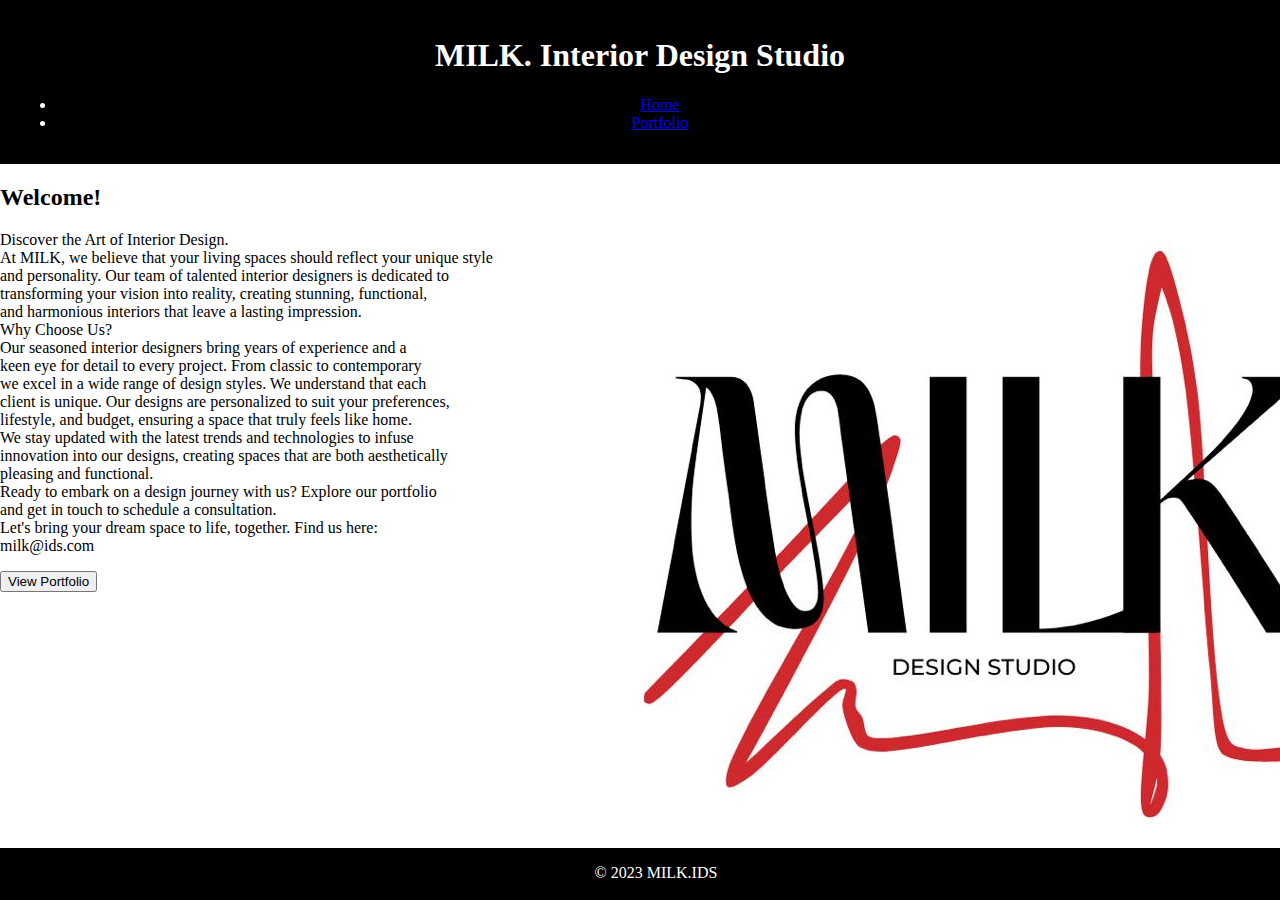
<file: interior design website project/index.html>
<!DOCTYPE html>
<html lang="en">
<head>
    <meta charset="UTF-8">
    <meta http-equiv="X-UA-Compatible" content="IE=edge">
    <meta name="viewport" content="width=device-width, initial-scale=1.0">
    <title>MILK.Interior Design Studio</title>
    <link rel="stylesheet" href="styles.css">
</head>
<body>
    <header>
        <h1>MILK. Interior Design Studio</h1>
        <nav>
            <ul>
                <li><a href="index.html">Home</a></li>
                <li><a href="portfolio.html">Portfolio</a></li>
            </ul>
        </nav>
    </header>
    <main>
        <h2>Welcome! </h2>
        <p> Discover the Art of Interior Design.<br>
            At MILK, we believe that your living spaces should reflect your unique style<br>
            and personality. Our team of talented interior designers is dedicated to<br>
            transforming your vision into reality, creating stunning, functional,<br>
            and harmonious interiors that leave a lasting impression.<br>
            Why Choose Us?<br>
            Our seasoned interior designers bring years of experience and a<br>
            keen eye for detail to every project. From classic to contemporary<br>
            we excel in a wide range of design styles. We understand that each<br>
            client is unique. Our designs are personalized to suit your preferences,<br>
            lifestyle, and budget, ensuring a space that truly feels like home.<br>
            We stay updated with the latest trends and technologies to infuse<br>
            innovation into our designs, creating spaces that are both aesthetically<br>
            pleasing and functional.<br>
            Ready to embark on a design journey with us? Explore our portfolio<br>
            and get in touch to schedule a consultation.<br>
            Let's bring your dream space to life, together. Find us here:<br> 
            milk@ids.com
        </p>
        <button id="goToPortfolio">View Portfolio</button>
    </main>
    <footer>
        &copy; 2023 MILK.IDS
    </footer>
    <script src="script.js"></script>
</body>
</html>
</file>
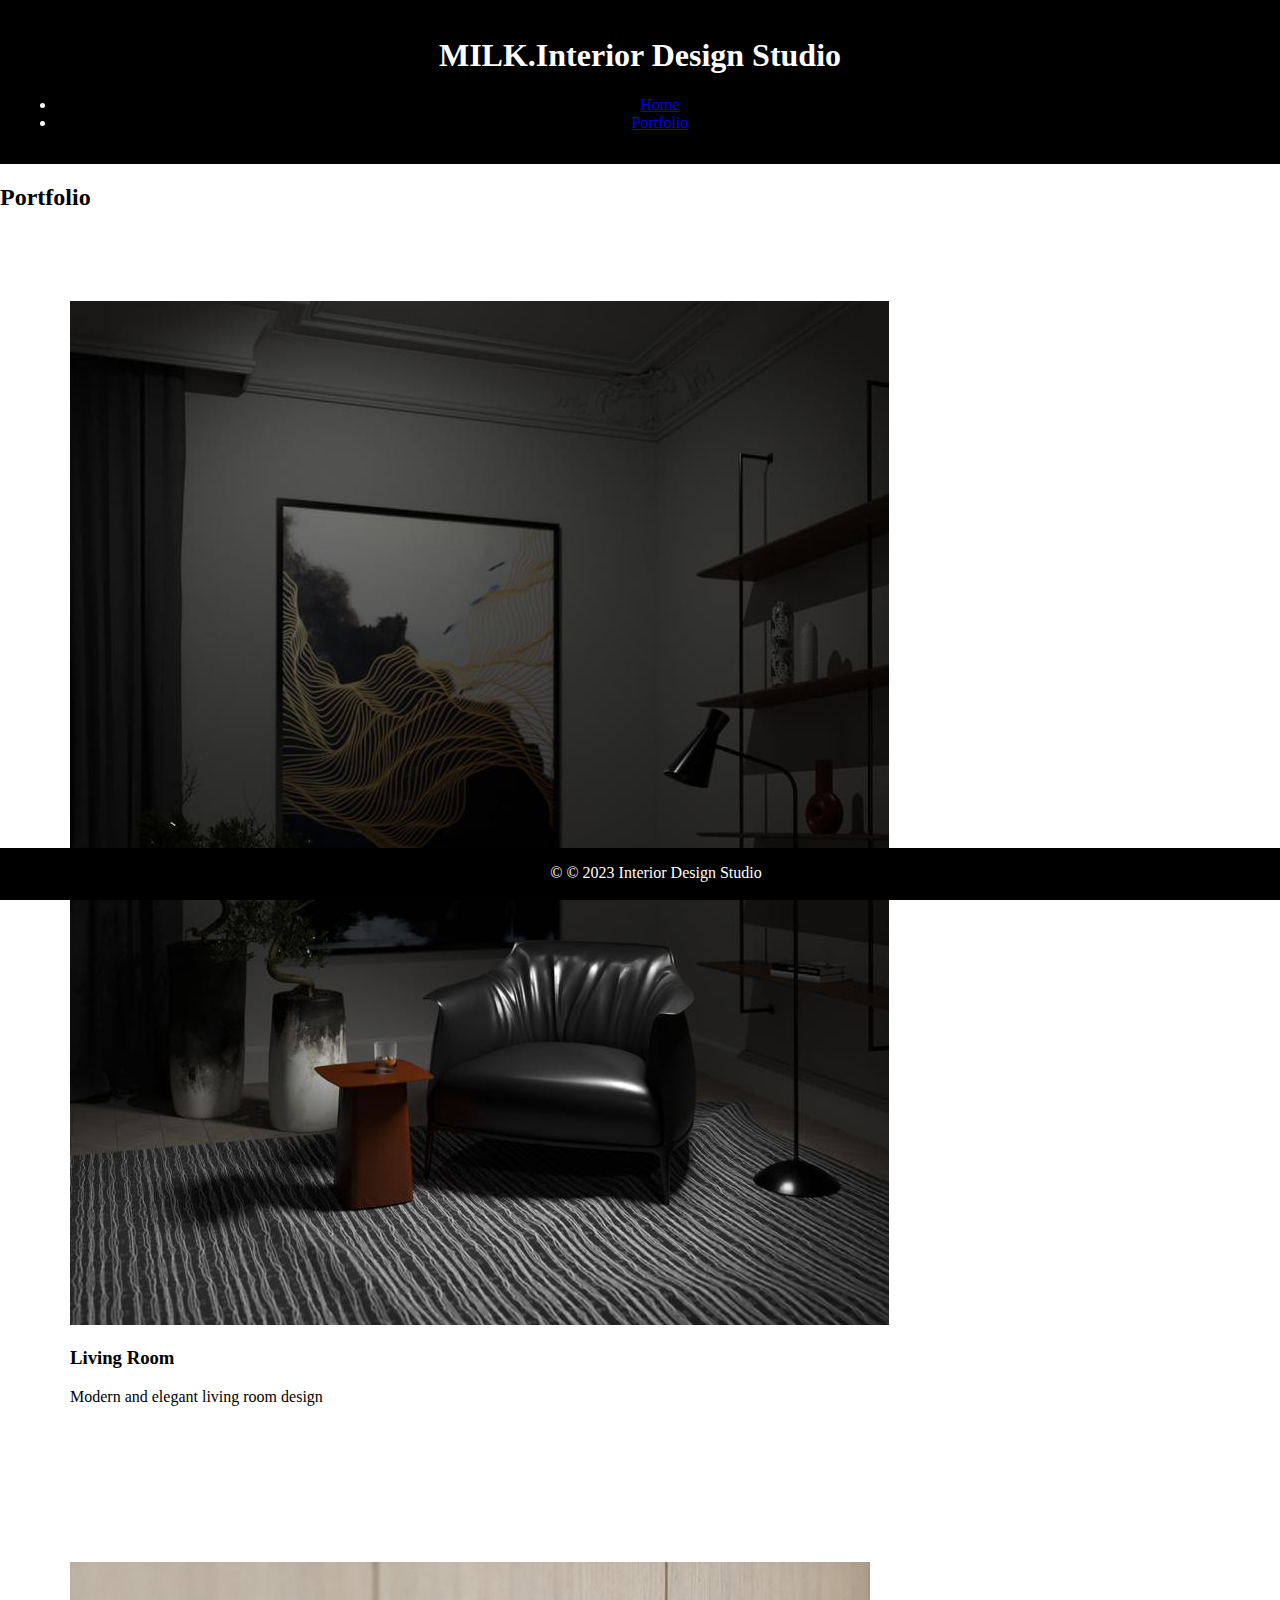
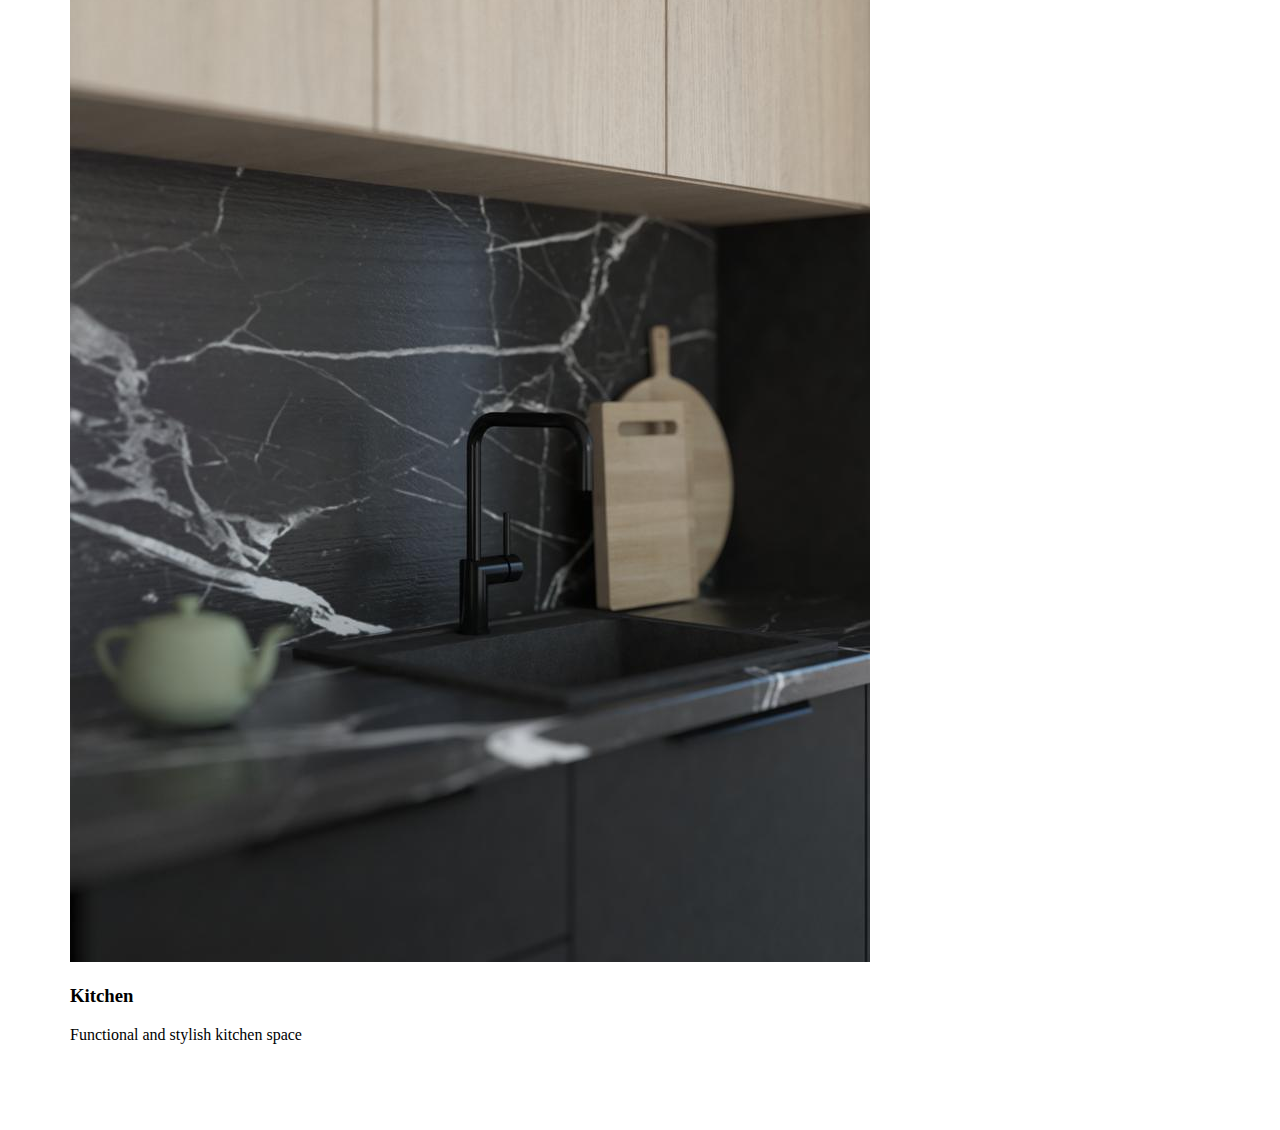
<file: interior design website project/portfolio.html>
<!DOCTYPE html>
<html lang="en">
<head>
    <meta charset="UTF-8">
    <meta http-equiv="X-UA-Compatible" content="IE=edge">
    <meta name="viewport" content="width=device-width, initial-scale=1.0">
    <title>Portfolio - Interior Design Studio</title>
    <link rel="stylesheet" href="styles.css">
</head>
<body>
    <header>
        <h1>MILK.Interior Design Studio</h1>
        <nav>
            <ul>
                <li><a href="index.html">Home</a></li>
                <li><a href="portfolio.html">Portfolio</a></li>
            </ul>
        </nav>
    </header>
    <main>
        <h2>Portfolio</h2>
        <div class="gallery">
            <div class="gallery-item">
                <img src="img/armchair.jpeg" alt="Interior Design 1">
                <h3>Living Room</h3>
                <p>Modern and elegant living room design</p>
            </div>
            <div class="gallery-item">
                <img src="img/kitchen sink.jpeg" alt="Interior Design 2">
                <h3>Kitchen</h3>
                <p>Functional and stylish kitchen space</p>
            </div>
        </div>
    </main>
    <footer>
        &copy;  © 2023 Interior Design Studio
    </footer>
    <script src="script.js"></script>
</body>
</html>
</file>
<file: interior design website project/styles.css>
body {
  font-family: fantasy;
  margin: 0;
  padding: 0px;
  background-image: url(img/logo.jpeg);
  background-repeat: no-repeat;
  background-position: 500px 50px;
  transition: background-color 0.5s;
  font-size: medium;
  text-align: justify;  
}

header {
  background-color: #000000;
  color: #fff;
  text-align: center;
  padding: 1em;
}

.container {
  max-width: 1200px;
  margin: 0 auto;
  padding: 20px;
}

.gallery {
  display: flex;
  flex-wrap: wrap;
  background-color: #fff;
}

.gallery-item {
  flex: 1;
  margin: 60px;
  border: transparent; 
  padding: 10px;
  background-color: transparent;
}

footer {
  background-color: #000000;
  color: #fff;
  text-align: center;
  padding: 1em;
  position: fixed;
  bottom: 0;
  width: 100%;
  height: 20px;
}
</file>
